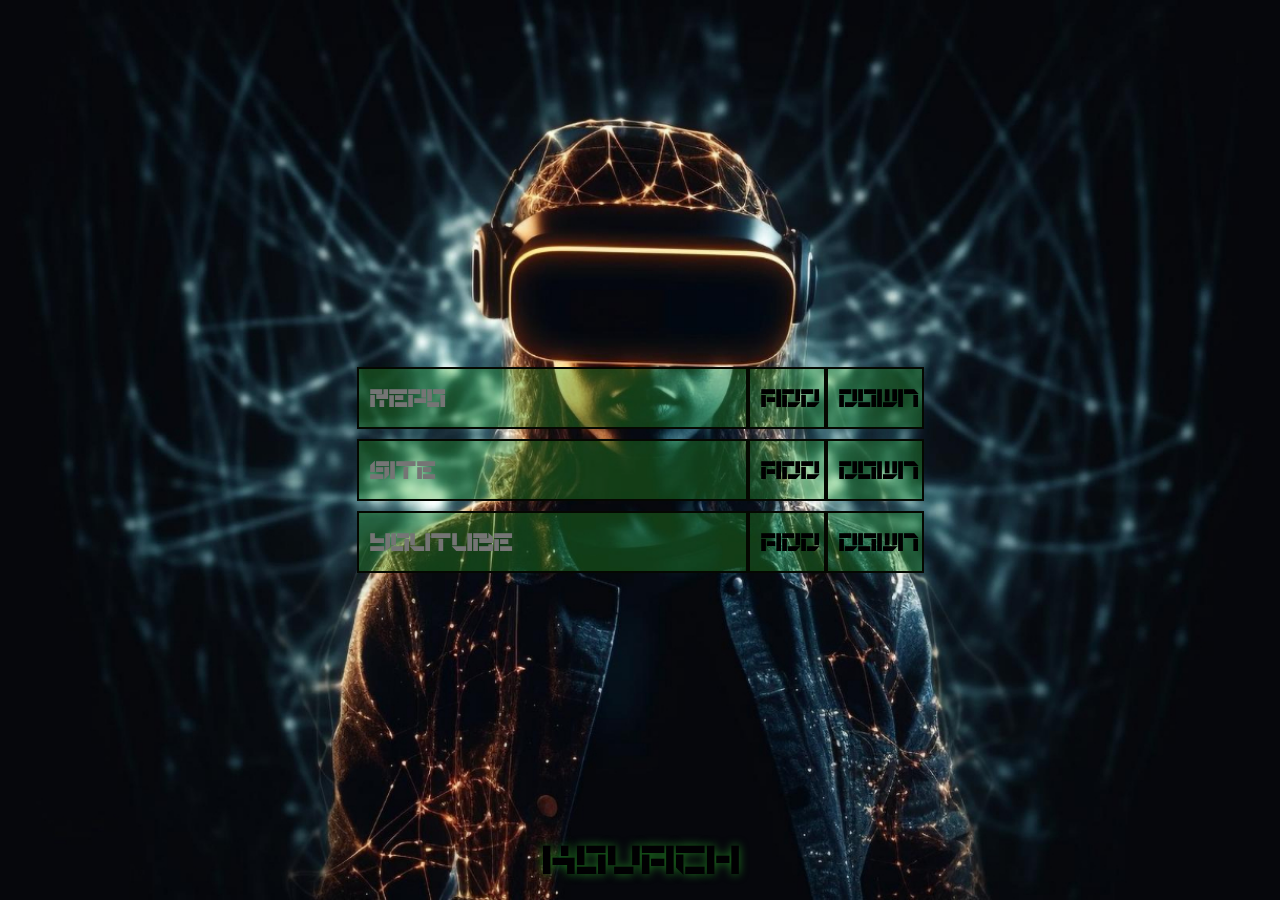
<file: templates/index.html>
<!DOCTYPE html>
<html lang="uk">
<head>
    <meta charset="UTF-8">
    <title>DaH</title>
    <link rel="stylesheet" href="/static/style/home.css">
    <script src="/static/vue.js"></script>
</head>
<body>
    <div id="app">
        <header>
        </aside>
        <main>
            <section class="app">
                <div class="input-container">
                    <input v-model="repoUrl" id="repo_url" placeholder="Repo">
                    <button class="button" type="button" @click="runSaveRepoScript">Add</button>
                    <button class="button" type="button" @click="runSaveRepoScript">Down</button>
                </div>
                <div class="input-container">
                    <input v-model="siteUrl" id="site_url" placeholder="Site">
                    <button class="button" type="button" @click="runSiteUrlScript">Add</button>
                    <button class="button" type="button" @click="runSaveRepoScript">Down</button>
                </div>
                <div class="input-container">
                    <input v-model="youtubeUrl" id="youtube_url" placeholder="YouTube">
                    <button class="button" type="button" @click="runYouTubeScript">Add</button>
                    <button class="button" type="button" @click="runSaveRepoScript">Down</button>
                </div>
                </div>

</div>
            </section>
        </main>
        <footer class="site-footer">
            <h1>Kovach</h1>
        </footer>
    </div>

    <script>
        new Vue({
            el: '#app',
            data: {
                repoUrl: '',
                siteUrl: '',
                youtubeUrl: ''
            },
            methods: {
                runSaveRepoScript() {
                    var repo_url = this.repoUrl;
                    var xhr = new XMLHttpRequest();
                    xhr.open("POST", "/save_repo", true);
                    xhr.setRequestHeader("Content-Type", "application/x-www-form-urlencoded");
                    xhr.onreadystatechange = function() {
                        if (xhr.readyState === 4 && xhr.status === 200) {
                            alert(xhr.responseText);
                        }
                    };
                    xhr.send("repo_url=" + encodeURIComponent(repo_url));
                },
                runSiteUrlScript() {
                    var site_url = this.siteUrl;
                    var xhr = new XMLHttpRequest();
                    xhr.open("POST", "/site_url", true);
                    xhr.setRequestHeader("Content-Type", "application/x-www-form-urlencoded");
                    xhr.onreadystatechange = function() {
                        if (xhr.readyState === 4 && xhr.status === 200) {
                            alert(xhr.responseText);
                        }
                    };
                    xhr.send("site_url=" + encodeURIComponent(site_url));
                },
                runYouTubeScript() {
                    var youtube_url = this.youtubeUrl;
                    var xhr = new XMLHttpRequest();
                    xhr.open("POST", "/youtube_url", true);
                    xhr.setRequestHeader("Content-Type", "application/x-www-form-urlencoded");
                    xhr.onreadystatechange = function() {
                        if (xhr.readyState === 4 && xhr.status === 200) {
                            alert(xhr.responseText);
                        }
                    };
                    xhr.send("youtube_url=" + encodeURIComponent(youtube_url));
                },
                runhttrack_down() {
                    var httrack_down = this.repoUrl;
                    var xhr = new XMLHttpRequest();
                    xhr.open("POST", "/httrack_down", true);
                    xhr.setRequestHeader("Content-Type", "application/x-www-form-urlencoded");
                    xhr.onreadystatechange = function() {
                        if (xhr.readyState === 4 && xhr.status === 200) {
                            alert(xhr.responseText);
                        }
                    };
                    xhr.send("httrack_down=" + encodeURIComponent(httrack_down));
                },
                runyoutube_down() {
                    var youtube_down = this.repoUrl;
                    var xhr = new XMLHttpRequest();
                    xhr.open("POST", "/youtube_down", true);
                    xhr.setRequestHeader("Content-Type", "application/x-www-form-urlencoded");
                    xhr.onreadystatechange = function() {
                        if (xhr.readyState === 4 && xhr.status === 200) {
                            alert(xhr.responseText);
                        }
                    };
                    xhr.send("youtube_down=" + encodeURIComponent(youtube_down));
                },
                rungit_down() {
                    var git_down = this.repoUrl;
                    var xhr = new XMLHttpRequest();
                    xhr.open("POST", "/git_down", true);
                    xhr.setRequestHeader("Content-Type", "application/x-www-form-urlencoded");
                    xhr.onreadystatechange = function() {
                        if (xhr.readyState === 4 && xhr.status === 200) {
                            alert(xhr.responseText);
                        }
                    };
                    xhr.send("git_down=" + encodeURIComponent(git_down));
                }

            }
        });
    </script>
</body>
</html>
</file>
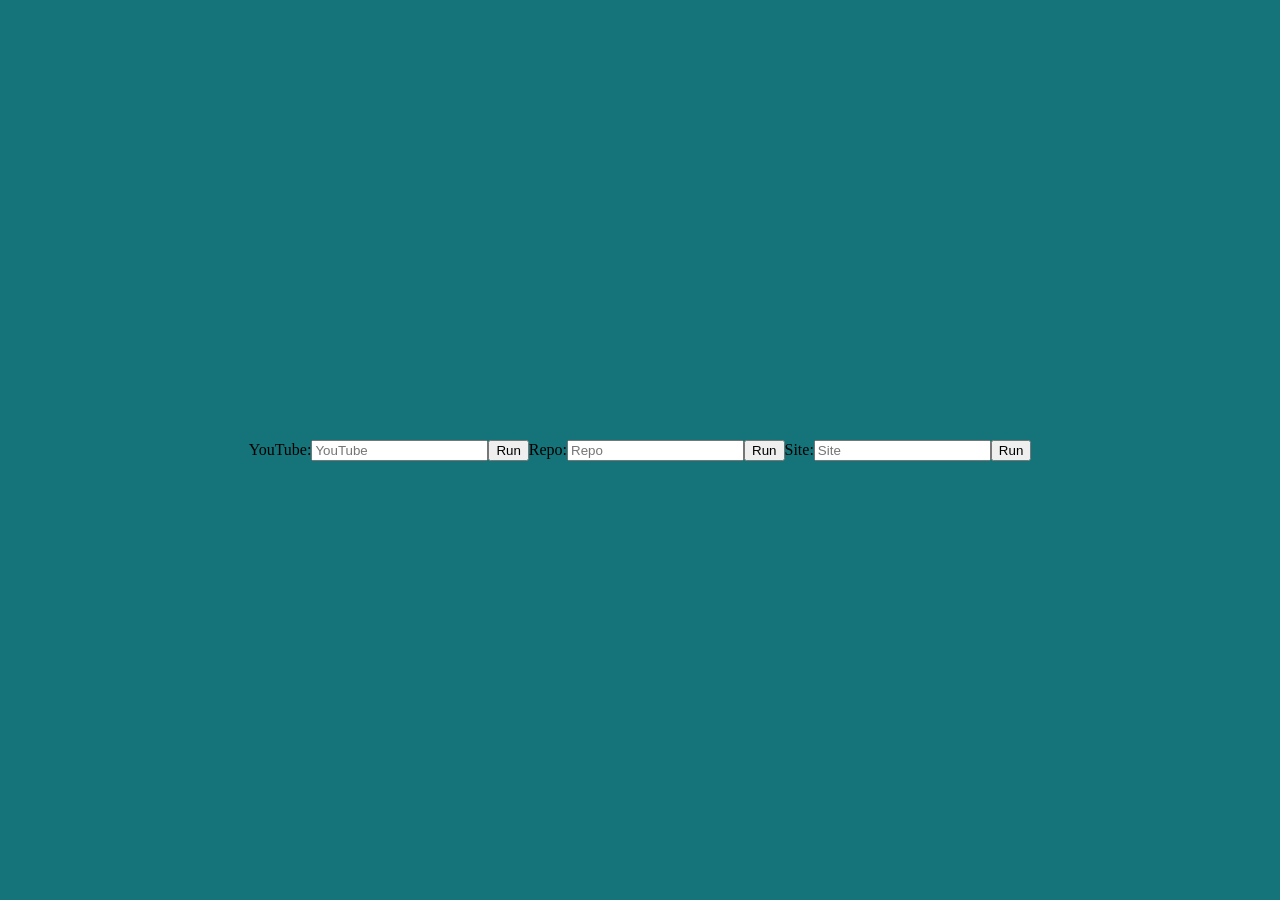
<file: app/templates/index.html>
<!DOCTYPE html>
<html>
<head>
    <title>Run YouTube, Save Repo, and Site URL Scripts</title>
    <style>
        body {
            margin: 0;
            padding: 0;
            display: flex;
            justify-content: center;
            align-items: center;
            height: 100vh;
            background-color: #15747a;
        }

        .input-container {
            text-align: center;
        }

        .input-container input {
            width: 300px;
            padding: 10px;
            border: 1px solid #18157a;
            border-radius: 5px;
        }
    </style>
</head>

<body>
    <label>YouTube:</label>
    <input type="text" id="youtube_url" placeholder="YouTube">
    <button type="button" onclick="runYoutubeScript()">Run</button>
    <br>
    <label>Repo:</label>
    <input type="text" id="repo_url" placeholder="Repo">
    <button type="button" onclick="runSaveRepoScript()">Run</button>
    <br>
    <label>Site:</label>
    <input type="text" id="site_url" placeholder="Site">
    <button type="button" onclick="runSiteUrlScript()">Run</button>
    <script>
        function runYoutubeScript() {
            var youtube_url = document.getElementById("youtube_url").value;
            var xhr = new XMLHttpRequest();
            xhr.open("POST", "/run_youtube", true);
            xhr.setRequestHeader("Content-Type", "application/x-www-form-urlencoded");
            xhr.onreadystatechange = function() {
                if (xhr.readyState === 4 && xhr.status === 200) {
                    alert(xhr.responseText);
                }
            };
            xhr.send("youtube_url=" + youtube_url);
        }

        function runSaveRepoScript() {
            var repo_url = document.getElementById("repo_url").value;
            var xhr = new XMLHttpRequest();
            xhr.open("POST", "/save_repo", true);
            xhr.setRequestHeader("Content-Type", "application/x-www-form-urlencoded");
            xhr.onreadystatechange = function() {
                if (xhr.readyState === 4 && xhr.status === 200) {
                    alert(xhr.responseText);
                }
            };
            xhr.send("repo_url=" + encodeURIComponent(repo_url));
        }

        function runSiteUrlScript() {
            var site_url = document.getElementById("site_url").value;
            var xhr = new XMLHttpRequest();
            xhr.open("POST", "/site_url", true);
            xhr.setRequestHeader("Content-Type", "application/x-www-form-urlencoded");
            xhr.onreadystatechange = function() {
                if (xhr.readyState === 4 && xhr.status === 200) {
                    alert(xhr.responseText);
                }
            };
            xhr.send("site_url=" + encodeURIComponent(site_url));
        }
    </script>
</body>
</html>
</file>
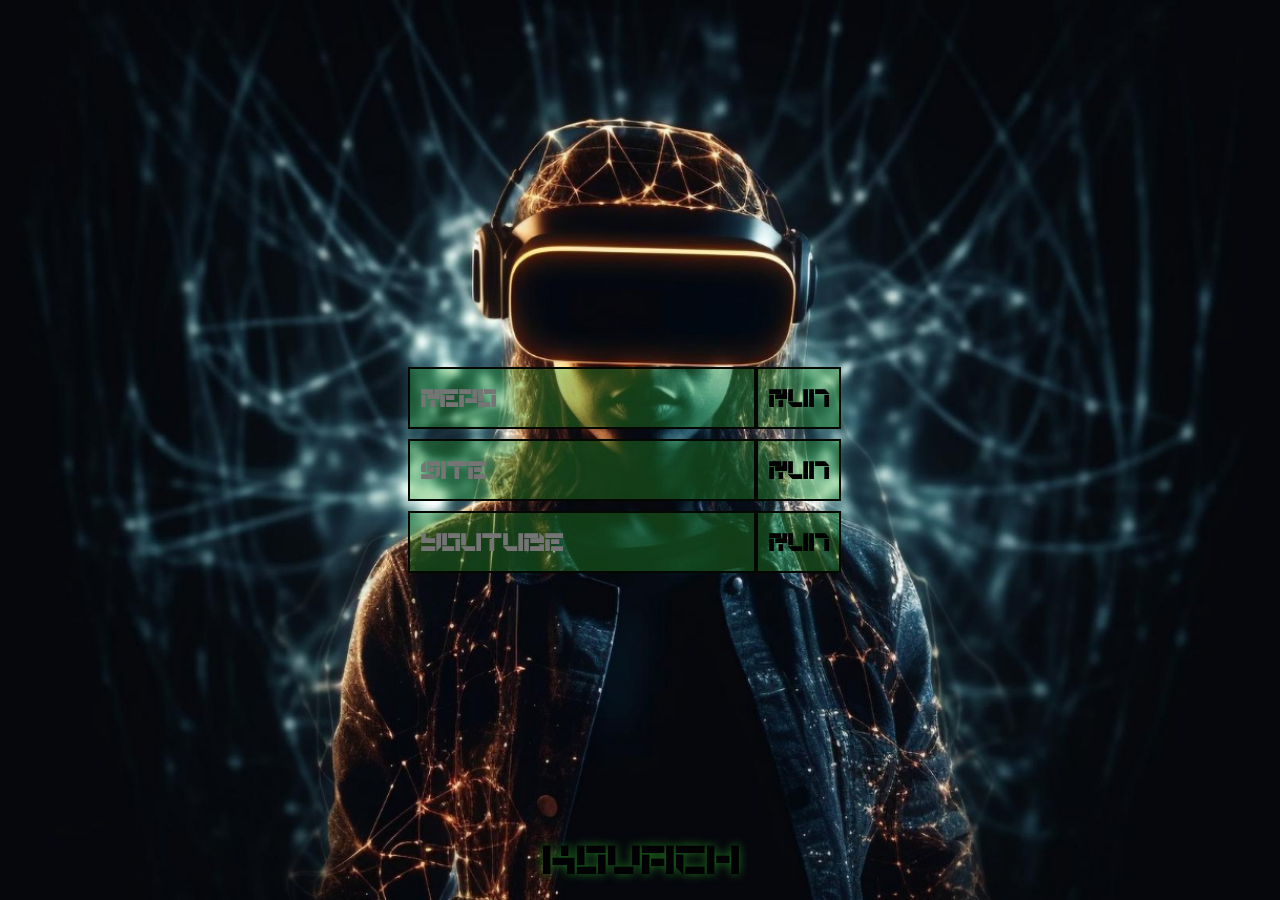
<file: web/templates/index.html>
<!DOCTYPE html>
<html lang="uk">
<head>
    <meta charset="UTF-8">
    <title>DaH</title>
    <link rel="stylesheet" href="/static/style/home.css">
    <script src="/static/vue.js"></script>
</head>
<body>
    <div id="app">
        <header>
        <main>
            <section class="app">
                <div class="input-container">
                    <input v-model="repoUrl" id="repo_url" placeholder="Repo">
                    <button class="button" type="button" @click="runSaveRepoScript">Run</button>
                </div>
                <div class="input-container">
                    <input v-model="siteUrl" id="site_url" placeholder="Site">
                    <button class="button" type="button" @click="runSiteUrlScript">Run</button>
                </div>
                <div class="input-container">
                    <input v-model="youtubeUrl" id="youtube_url" placeholder="YouTube">
                    <button class="button" type="button" @click="runYouTubeScript">Run</button>
                </div>
            </section>
        </main>
        <footer class="site-footer">
            <h1>Kovach</h1>
        </footer>
    </div>

    <script>
        new Vue({
            el: '#app',
            data: {
                repoUrl: '',
                siteUrl: '',
                youtubeUrl: ''
            },
            methods: {
                runSaveRepoScript() {
                    var repo_url = this.repoUrl;
                    var xhr = new XMLHttpRequest();
                    xhr.open("POST", "/save_repo", true);
                    xhr.setRequestHeader("Content-Type", "application/x-www-form-urlencoded");
                    xhr.onreadystatechange = function() {
                        if (xhr.readyState === 4 && xhr.status === 200) {
                            alert(xhr.responseText);
                        }
                    };
                    xhr.send("repo_url=" + encodeURIComponent(repo_url));
                },
                runSiteUrlScript() {
                    var site_url = this.siteUrl;
                    var xhr = new XMLHttpRequest();
                    xhr.open("POST", "/site_url", true);
                    xhr.setRequestHeader("Content-Type", "application/x-www-form-urlencoded");
                    xhr.onreadystatechange = function() {
                        if (xhr.readyState === 4 && xhr.status === 200) {
                            alert(xhr.responseText);
                        }
                    };
                    xhr.send("site_url=" + encodeURIComponent(site_url));
                },
                runYouTubeScript() {
                    var youtube_url = this.youtubeUrl;
                    var xhr = new XMLHttpRequest();
                    xhr.open("POST", "/youtube_url", true);
                    xhr.setRequestHeader("Content-Type", "application/x-www-form-urlencoded");
                    xhr.onreadystatechange = function() {
                        if (xhr.readyState === 4 && xhr.status === 200) {
                            alert(xhr.responseText);
                        }
                    };
                    xhr.send("youtube_url=" + encodeURIComponent(youtube_url));
                }
            }
        });
    </script>
</body>
</html>
</file>
<file: static/style/home.css>
/* Завантажте і підключіть шрифт Roboto Light через @font-face */
*{margin:0; padding:0; outline:0;box-sizing:border-box;}
@font-face {
  font-family: 'DESTENCI';
  font-weight: normal;
  src: url('/static/font/DESTENCI.ttf') format('truetype'); /* Вказуємо формат TTF */
  /* Додаткові формати шрифту, якщо вони доступні */
}

/* Застосуйте шрифт Roboto Light до всього тексту на веб-сайті через body */
body {
  font-family: 'DESTENCI', sans-serif;
  margin: 0; /* Видаляємо внутрішні відступи */
  padding: 0; /* Видаляємо внутрішні відступи */
  display: flex;
  align-items: center;
  justify-content: center;
  width: 100vw; /* Розтягуємо ширину на всю видиму частину екрану */
  height: 100vh; /* Розтягуємо висоту на всю видиму частину екрану */
  background: #000 url('/static/img/home.jpg') no-repeat center center;
  background-size: cover; /* Розтягуємо зображення на всю доступну площу */
  background-attachment: fixed; /* Фонове зображення залишається фіксованим при прокручуванні */
  text-shadow: 0 0 10px rgba(42, 162, 42, 0.7);
  color: #010002;
  grid-gap: 20px;
}



.input-container {
  text-align: center;
  display: flex;
  align-items: center;
  margin-bottom: 10px;
  box-sizing: content-box;
  width: 100%;
}

.input-container input,
.input-container button {
  font-family: 'DESTENCI', sans-serif;
  padding: 10px;
  font-size: 20px; /* Змінимо розмір шрифту для полів вводу та кнопок */
  border: 2px solid #050801;
  background: rgba(42, 162, 42, 0.35);
  color: #03e9f4;
  font-weight: 600;
  transition: box-shadow 0.5s ease-in-out, border-color 0.5s ease-in-out;
}

.input-container input {
  width: 75%;
  height: auto; /* Робимо висоту поля вводу автоматичною, щоб вона відповідала розміру кнопки */
}

.input-container button {
  width: auto; /* Змінимо ширину кнопки на автоматичну, щоб вона відповідала розміру тексту */
}

.input-container button.button {
  outline: 0;
  position: relative;
  display: inline-block;
  font-size: 20px;
  overflow: hidden;
  cursor: pointer;
  color: #000;
  font-weight: 600;
  transition: box-shadow 0.5s ease-in-out, border-color 0.5s ease-in-out;
}

.input-container button.button:hover {
  background-color: #FFFF00;
  color: #000;
  box-shadow: 0 0 5px #FFFF00, 0 0 20px rgb(255 255 0 / 0.8), 0 0 35px rgb(255 255 0 / 0.7), 0 0 50px rgb(255 255 0 / 0.6);
  border-color: #fff;
}


/* Стилі для навігаційного меню (nav) */
.site-nav {
  text-align: center;
  margin-top: 2px; /* Додайте бажане відступи */
}

.site-nav a {
  text-decoration: none;
  color: brightness(#FFD700, 50%);
  font-weight: 600;
  font-size: 18px; /* Змінимо розмір шрифту для посилань в навігації */
  margin: 0 10px; /* Додайте бажані відступи між посиланнями */
  padding: 10px 20px; /* Додайте відступи, щоб зробити посилання заокругленими */
  border-radius: 20px; /* Задайте радіус заокруглення */
  background-color: rgba(3, 233, 244, 0.2); /* Додайте фоновий колір при наведенні */
  transition: background-color 0.3s ease-in-out; /* Плавний перехід при наведенні */
}

.site-nav a:hover {
  background-color:  #9999ff; /* Зміна фонового кольору при наведенні */
  color:  #b3ff99; /* Зміна кольору тексту при наведенні */
}


/* Стилі для підвалу (footer) */
.site-footer {
  text-align: center;
  position: absolute;
  bottom: 0;
  width: 100%;
  left: 0; /* Задаємо відстань від лівого краю вікна */
  padding: 10px; /* Додамо відступи для кращого вигляду */
  box-sizing: border-box; /* Включаємо box-sizing, щоб врахувати padding в обчисленні ширини */
}


.site-footer p {
  font-weight: 600;
  font-size: 18px; /* Змінимо розмір шрифту для тексту в підвалі */
  margin: 5px 0; /* Додайте бажані відступи між параграфами */
}

.site-footer a {
  text-decoration: none;
  color: #03e9f4;
  font-weight: 600;
}

.site-footer a:hover {
  color: #FFFF00; /* Зміна кольору при наведенні курсора */
}

/* Додайте стилі для відступу між #app і .app */
.app {
  margin-top: 50px; /* Додайте бажаний відступ */
}

.sidebar button.button {
  position: fixed; /* Зафіксовуємо кнопку */
  top: 0; /* Прив'язуємо її до верху сторінки */
  padding: 10px;
  font-size: 20px;
  font-family: 'DESTENCI', sans-serif; /* Застосовуємо шрифт */
  border: 2px solid #050801;
  background: rgba(42, 162, 42, 0.35);
  color: #000; /* Чорний колір тексту */
  font-weight: 600;
  transition: box-shadow 0.5s ease-in-out, border-color 0.5s ease-in-out;
}

.sidebar button.button:hover {
  background-color: #FFFF00;
  color: #000; /* Чорний колір тексту при наведенні курсора */
  box-shadow: 0 0 5px #FFFF00, 0 0 20px rgb(255 255 0 / 0.8), 0 0 35px rgb(255 255 0 / 0.7), 0 0 50px rgb(255 255 0 / 0.6);
  border-color: #fff;
}
</file>
